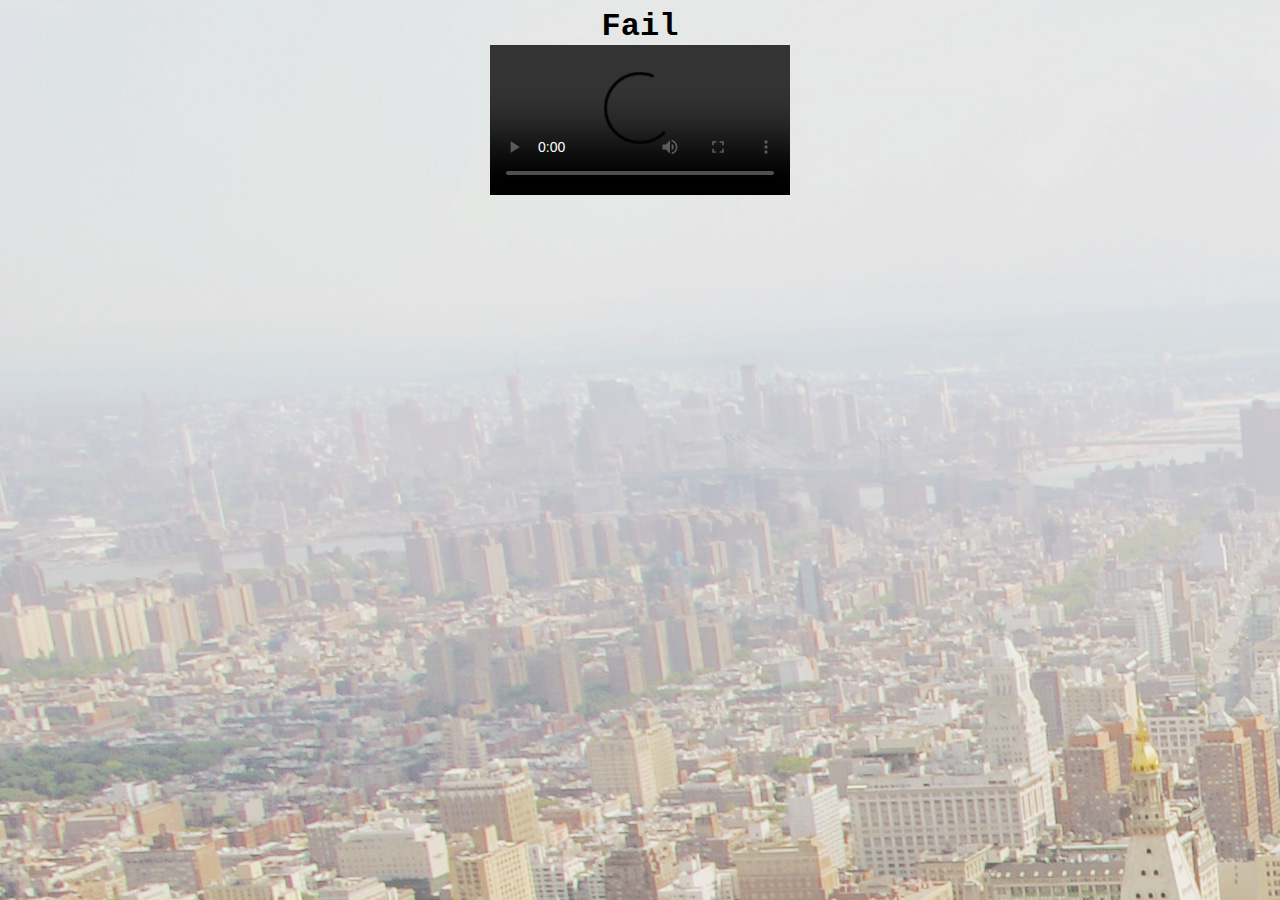
<file: annotation/index.html>
<!DOCTYPE html>
<html>
<head>
<meta charset="utf-8" />
<title>Fail</title>
<link rel="stylesheet" href="style.css" type="text/css" />
</head>

<body>

<h1 id="title">Fail</h1>

<video src="https://www.cs.tufts.edu/comp/20/fail.mp4" id="failvideo" controls></video>
<div id="lyrics"></div>

<script type="text/javascript">
  var video = document.getElementById("failvideo");
  var caption = document.getElementById("lyrics");

  video.addEventListener("timeupdate", function() {
  
  if (video.currentTime > 9 && video.currentTime < 12) {
     caption.innerHTML = "<h1>You've got me feelin' emotions</h1>";
  }
  else if (video.currentTime > 12 && video.currentTime < 16) {
     caption.innerHTML = "<h1>Deeper than I've ever dreamed of</h1>";
  }
  else if (video.currentTime > 17 && video.currentTime < 21) {
     caption.innerHTML = "<h1>You've got me feelin' emotions</h1>";
  }
  else if (video.currentTime > 21 && video.currentTime < 25) {
     caption.innerHTML = "<h1>Higher than the heavens above</h1>";
  }
  else if (video.currentTime > 26 && video.currentTime < 30) {
     caption.innerHTML = "<h1>I feel good, I feel nice</h1>";
  }
  else if (video.currentTime > 32 && video.currentTime < 35) {
     caption.innerHTML = "<h1>I've never felt so satisfied</h1>";
  }
  else if (video.currentTime > 36 && video.currentTime < 39) {
     caption.innerHTML = "<h1>I'm in love, I'm alive</h1>";
  }
  else if (video.currentTime > 40 && video.currentTime < 43) {
     caption.innerHTML = "<h1>Intoxicated, flyin' high</h1>";
  }
  else if (video.currentTime > 44 && video.currentTime < 47) {
     caption.innerHTML = "<h1>Feels like a dream</h1>";
  }
  else if (video.currentTime > 48 && video.currentTime < 51) {
     caption.innerHTML = "<h1>When you touch me tenderly</h1>";
  }
  else if (video.currentTime > 51 && video.currentTime < 55) {
     caption.innerHTML = "<h1>I don't know if it's real</h1>";
  }
  else if (video.currentTime > 55 && video.currentTime < 60) {
     caption.innerHTML = "<h1>But I like the way I feel inside</h1>";
  }
  else if (video.currentTime > 60 && video.currentTime < 64) {
     caption.innerHTML = "<h1>You've got me feelin' emotions</h1>";
  }
  else if (video.currentTime > 64 && video.currentTime < 67) {
     caption.innerHTML = "<h1>Deeper than I've ever dreamed of</h1>";
  }			 
  else if (video.currentTime > 67 && video.currentTime < 72) {
     caption.innerHTML = "<h1>You've got me feelin' emotions</h1>";
  }							 
  else if (video.currentTime > 72 && video.currentTime < 74) {
     caption.innerHTML = "<h1>Higher than the heavens above</h1>";
  }						 
  else {
     caption.innerHTML = "";
  }						   
  }, false);						   
</script>
</body>
</html>
</file>
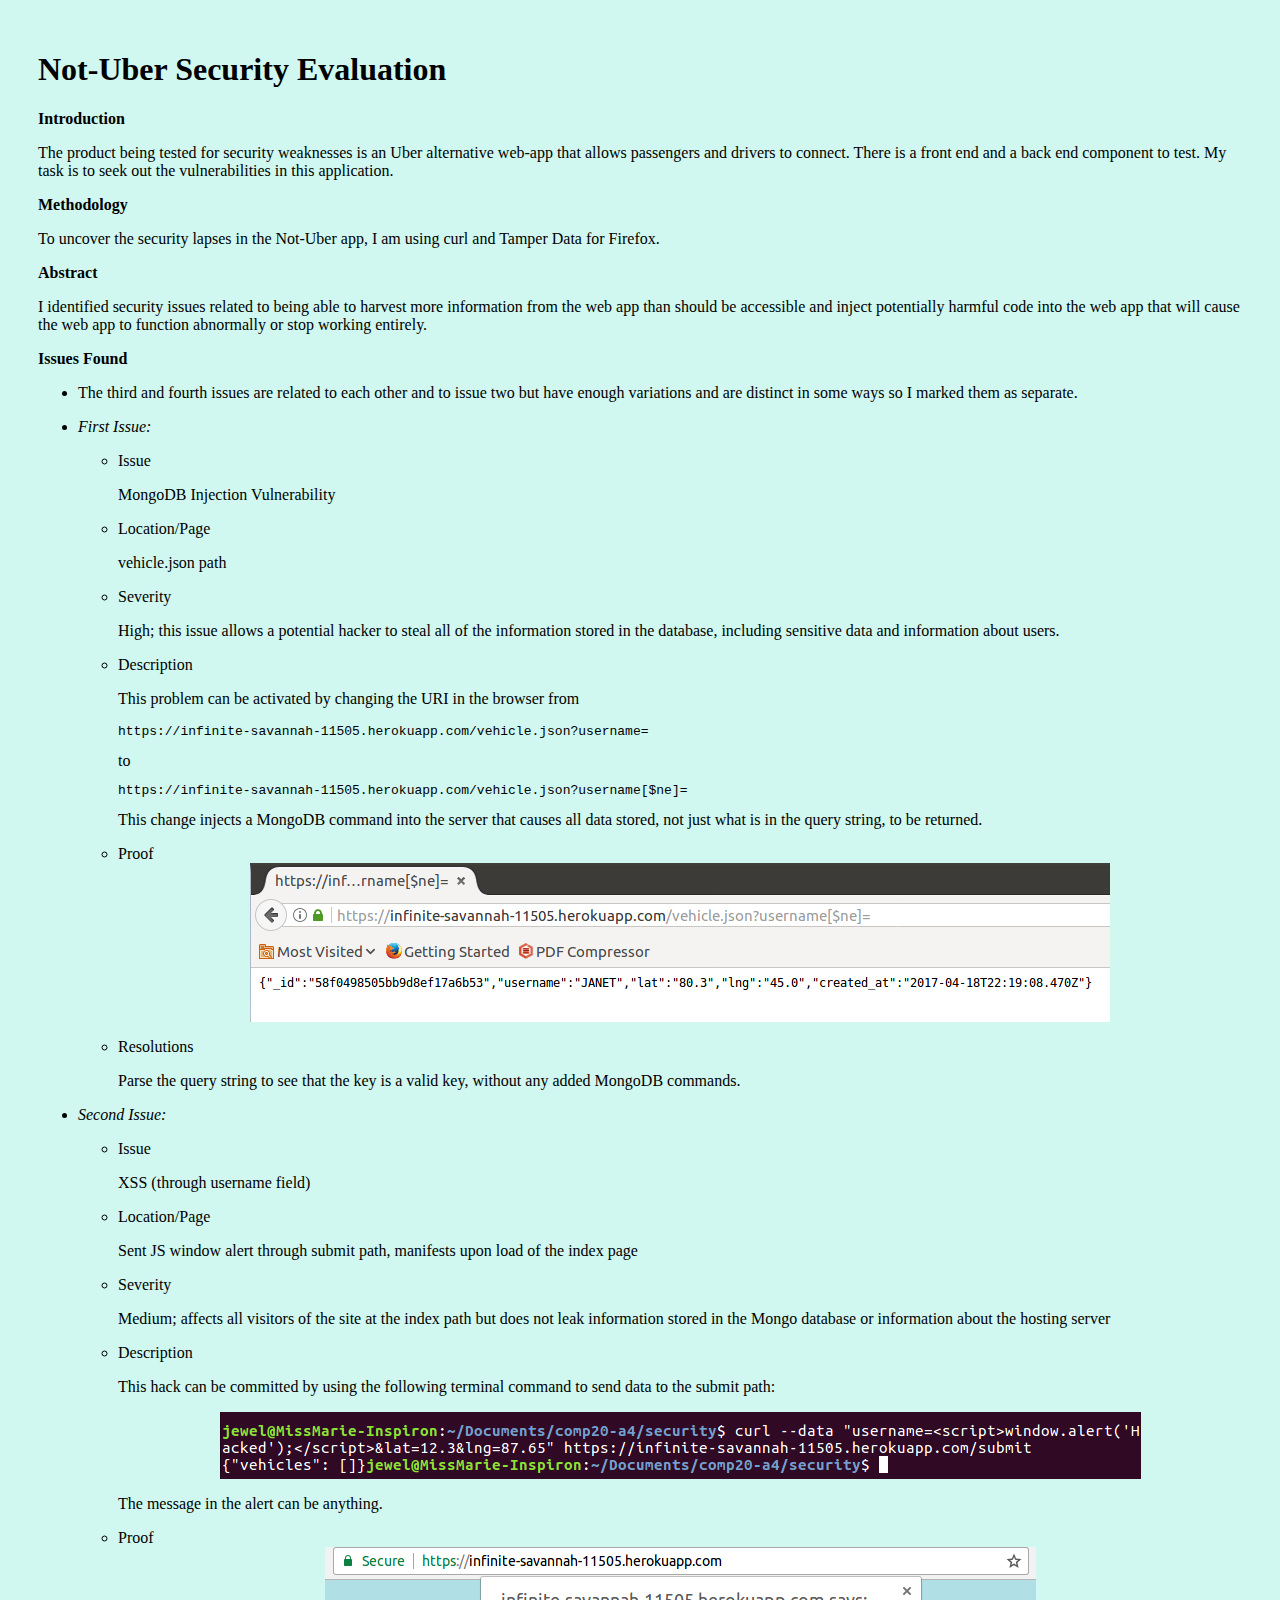
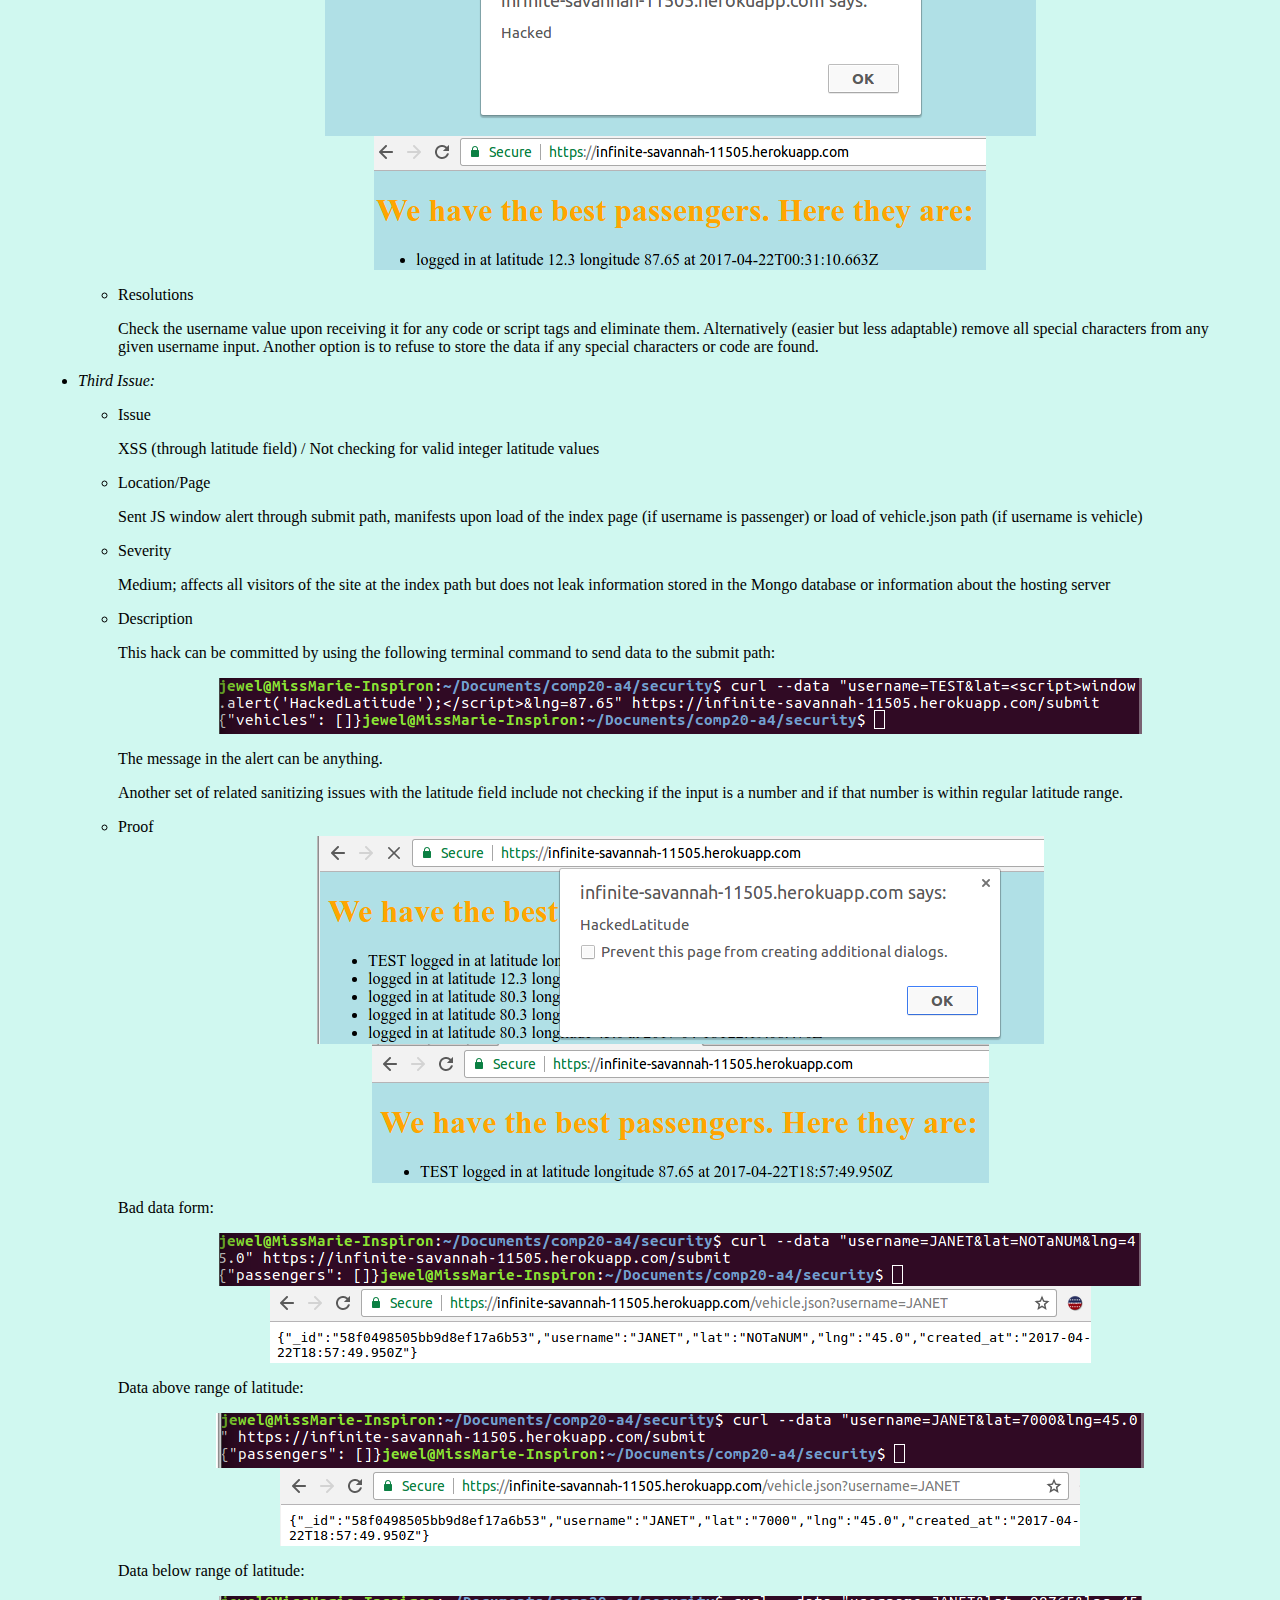
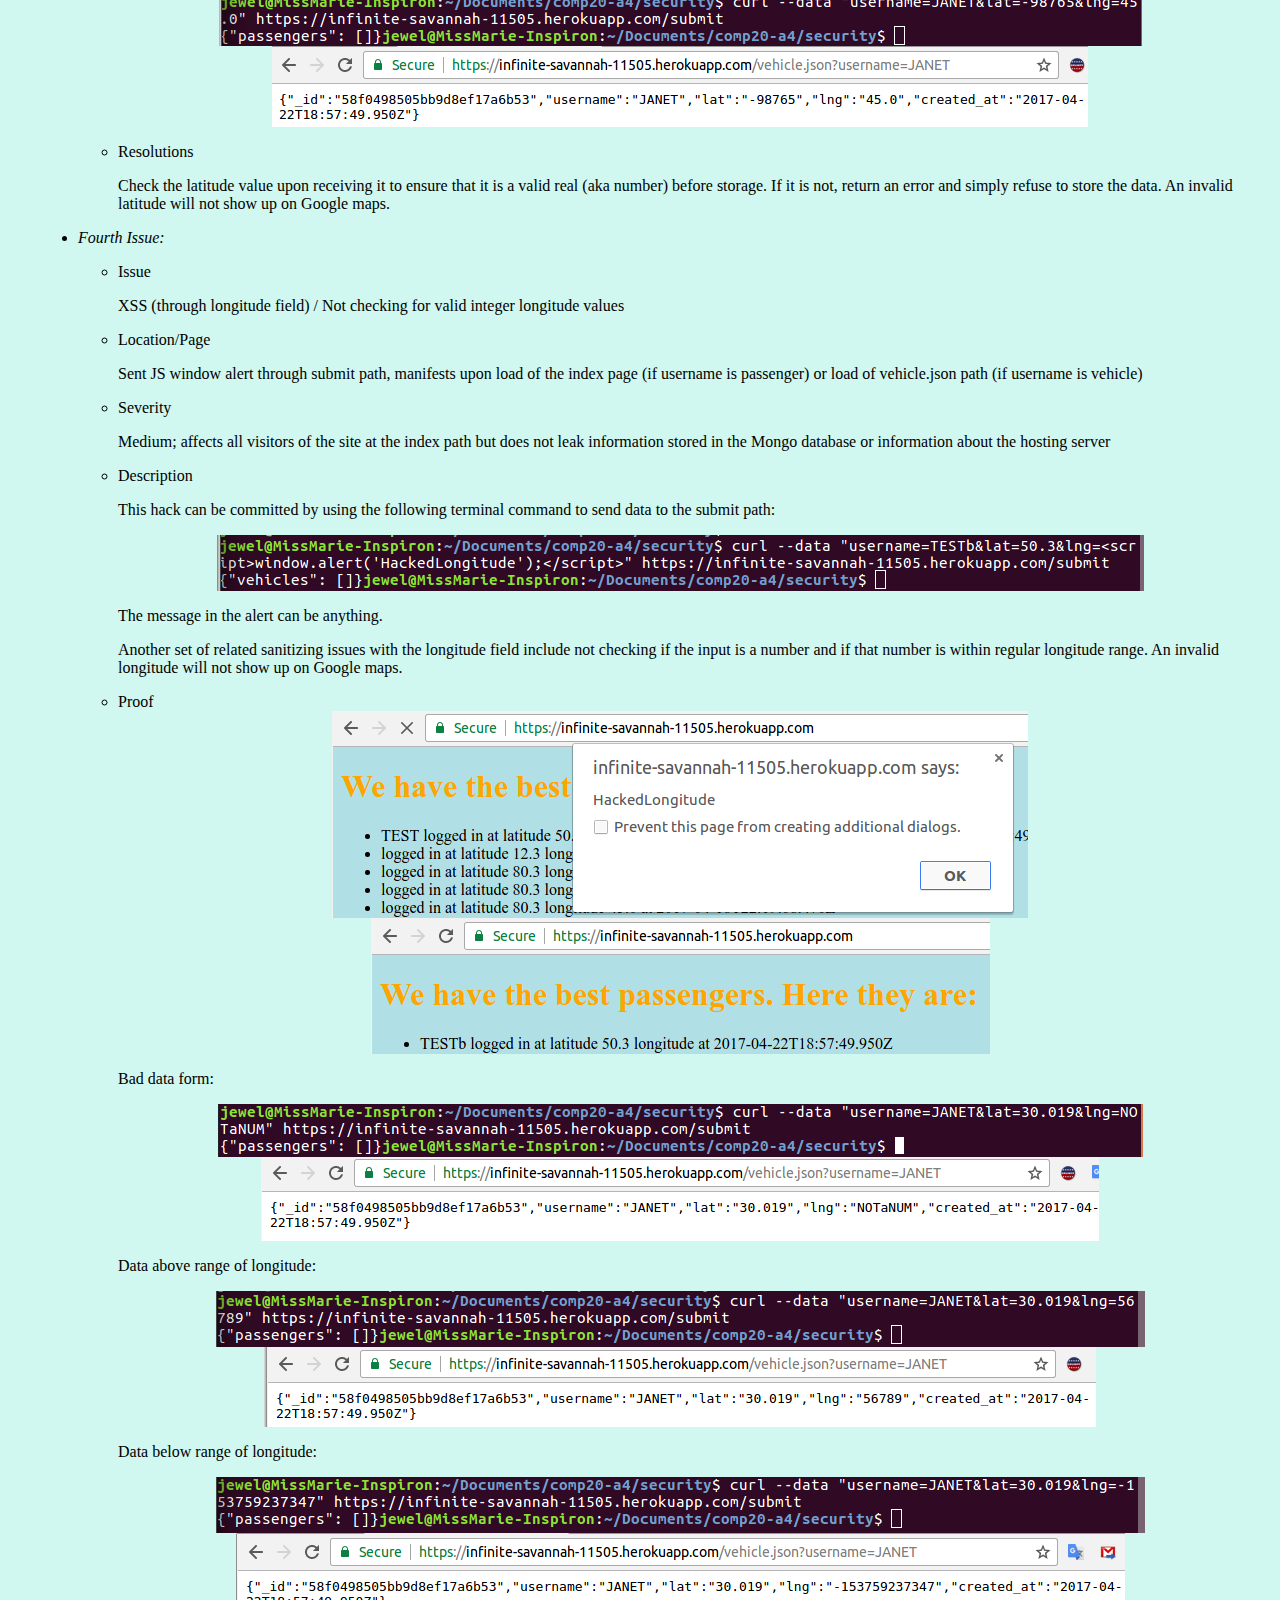
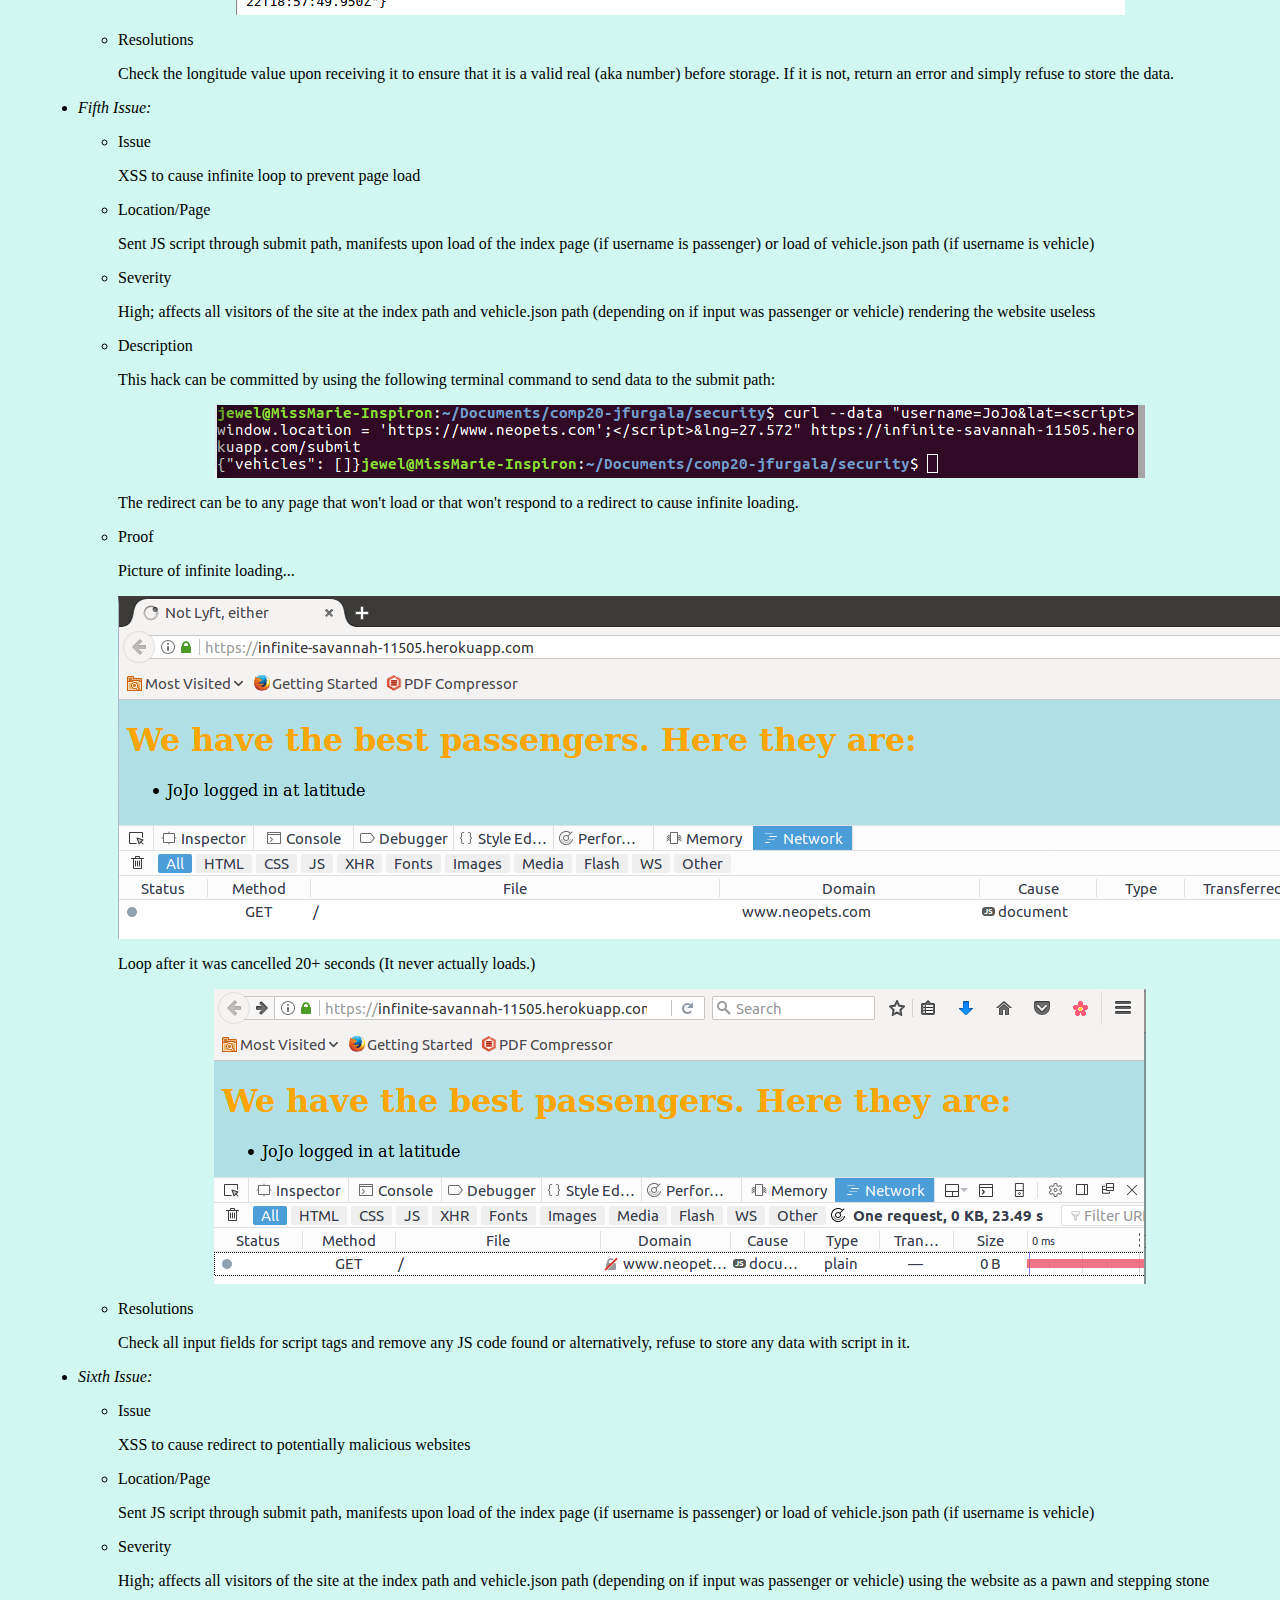
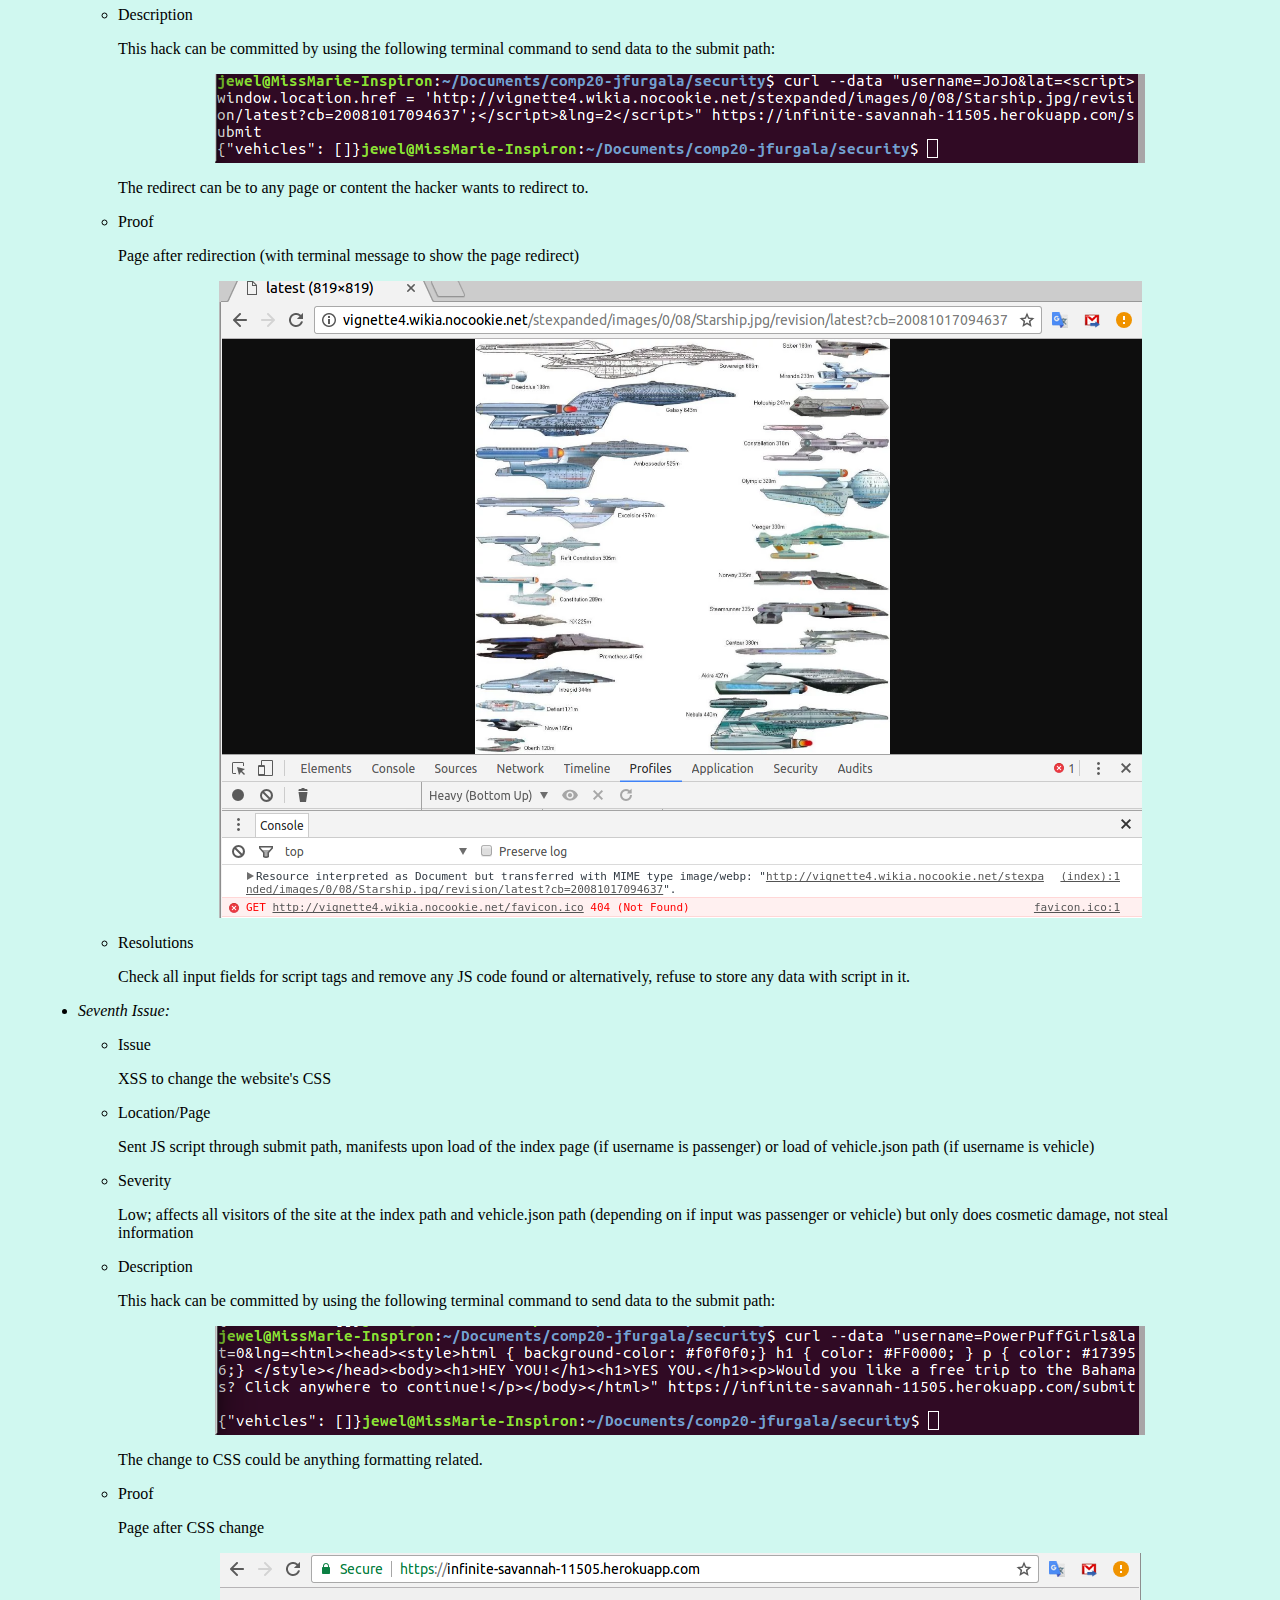
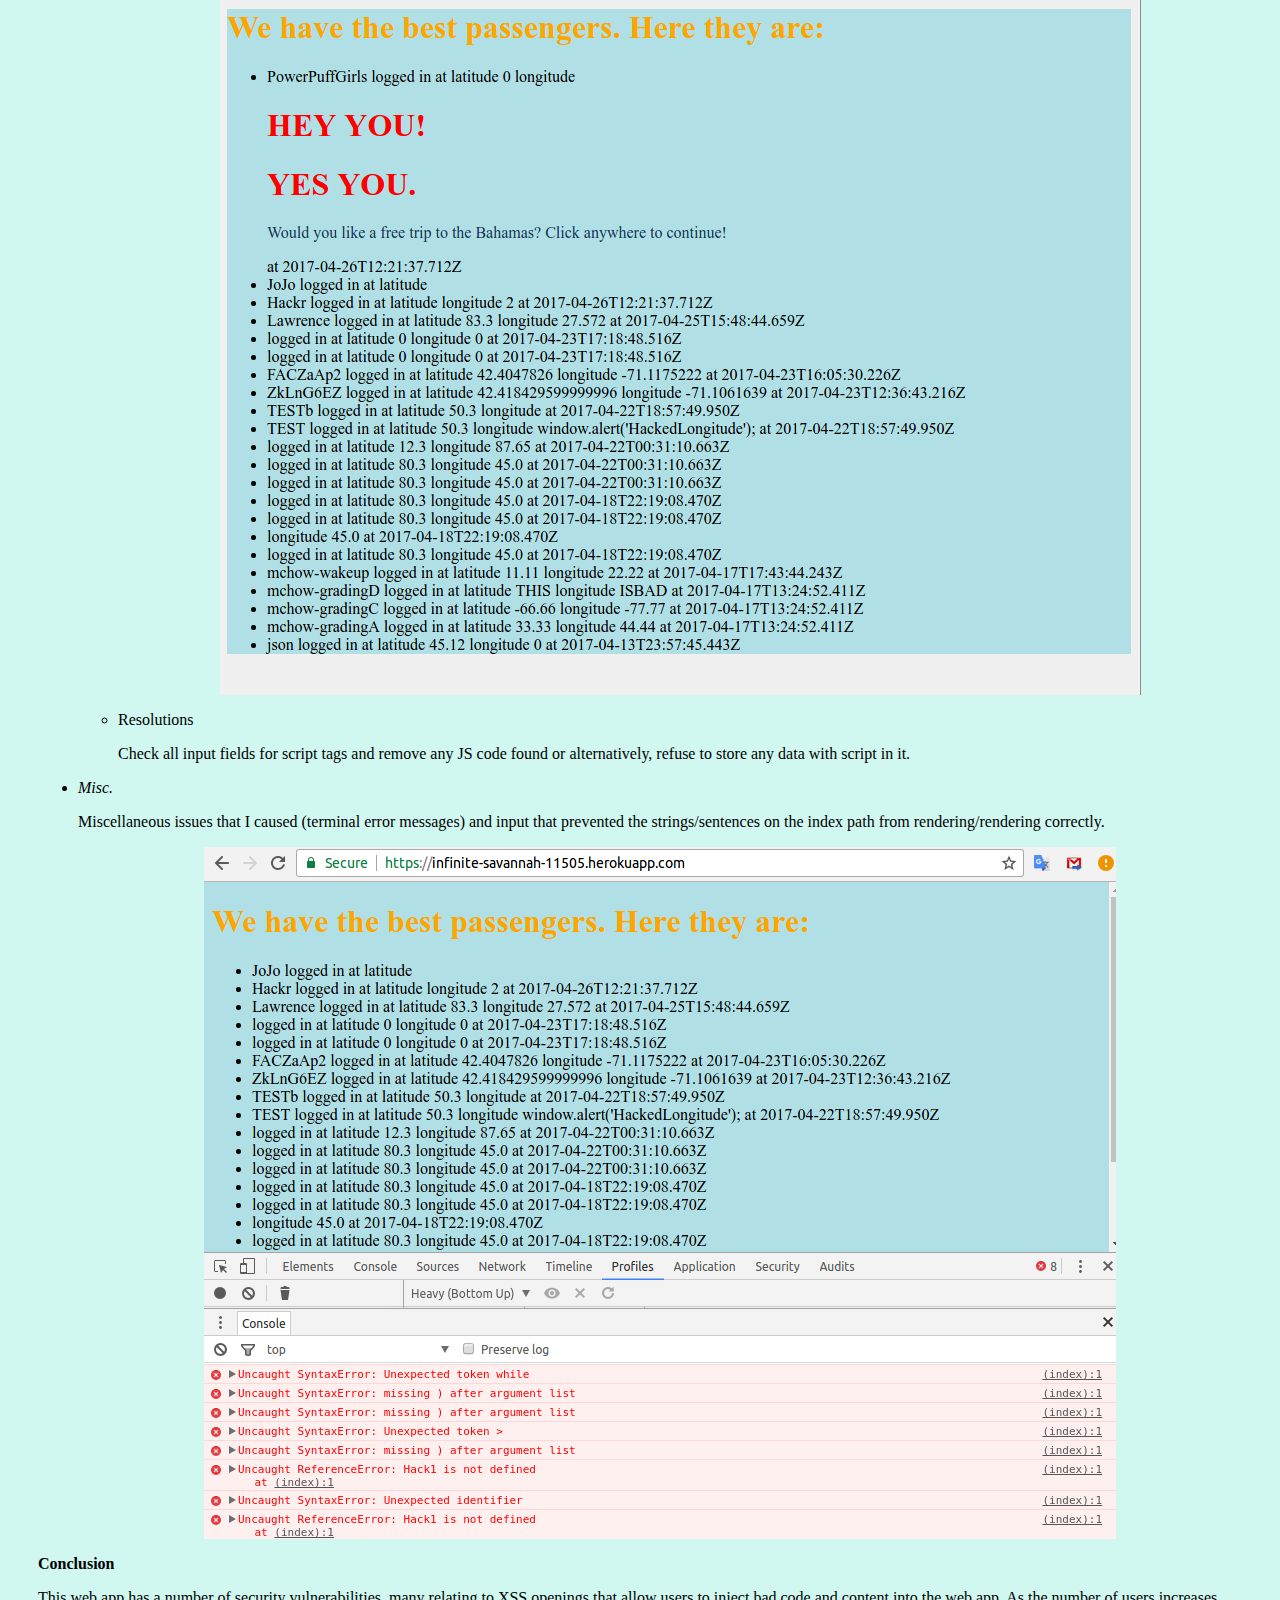
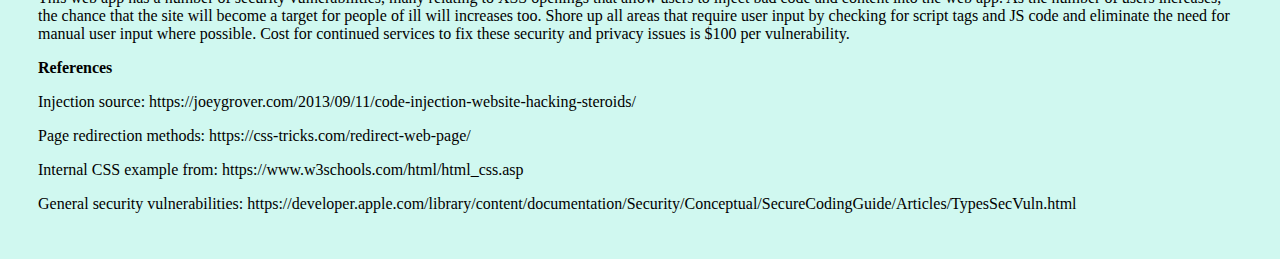
<file: security/index.html>
<!DOCTYPE html>
<html>
<head>
    <meta charset="utf-8"/>
	<title>Security Evaluation</title>
	<meta name="viewport" content="initial-scale=1.0, user-scalable=no" />
	<link rel="stylesheet" href="style.css" type="text/css"/>
</head>
<body>
    <h1>Not-Uber Security Evaluation</h1>
	<p class="boldme">Introduction</p>
	<p>The product being tested for security weaknesses is an Uber alternative web-app that allows passengers and drivers to connect. There is a front end and a back end component to test. My task is to seek out the vulnerabilities in this application.</p>

	<p class="boldme">Methodology</p>
	<p>To uncover the security lapses in the Not-Uber app, I am using curl and Tamper Data for Firefox.</p>

	<p class="boldme">Abstract</p>
	<p>I identified security issues related to being able to harvest more information from the web app than should be accessible and inject potentially harmful code into the web app that will cause the web app to function abnormally or stop working entirely.</p>

	<p class="boldme">Issues Found</p>
		<ul>
			<li>The third and fourth issues are related to each other and to issue two but have enough variations and are distinct in some ways so I marked them as separate.</li>
			<li>
				<p class="ital">First Issue:</p>
				<ul>
					<li>Issue</li>
					<p>MongoDB Injection Vulnerability</p>

					<li>Location/Page</li>
					<p>vehicle.json path</p>

					<li>Severity</li>
					<p>High; this issue allows a potential hacker to steal all of the information stored in the database, including sensitive data and information about users.</p>

					<li>Description</li>
					<p>This problem can be activated by changing the URI in the browser from

						<p class="code">https://infinite-savannah-11505.herokuapp.com/vehicle.json?username=</p>

						to

						<p class="code">https://infinite-savannah-11505.herokuapp.com/vehicle.json?username[$ne]=</p>

						This change injects a MongoDB command into the server that causes all data stored, not just what is in the query string, to be returned.
					</p>

					<li>Proof</li>
					<img src="img/mongoInjection.png" alt="MongoDB injection">
					<p></p>

					<li>Resolutions</li>
					<p>Parse the query string to see that the key is a valid key, without any added MongoDB commands.</p>
				</ul>
			</li>

			<li>
				<p class="ital">Second Issue:</p>
				<ul>
					<li>Issue</li>
					<p>XSS (through username field)</p>

					<li>Location/Page</li>
					<p>Sent JS window alert through submit path, manifests upon load of the index page</p>

					<li>Severity</li>
					<p>Medium; affects all visitors of the site at the index path but does not leak information stored in the Mongo database or information about the hosting server</p>

					<li>Description</li>
					<p>This hack can be committed by using the following terminal command to send data to the submit path:</p>
					<img src="img/AlertHackTerminal.png" alt="Terminal command to initiate username field alert window hack">
					<p>The message in the alert can be anything.</p>

					<li>Proof</li>
					<img src="img/AlertHack.png" alt="Username alert hack">
					<img src="img/AlertHackAfter.png" alt="Screen after dismissing alert">
					<p></p>

					<li>Resolutions</li>
					<p>Check the username value upon receiving it for any code or script tags and eliminate them. Alternatively (easier but less adaptable) remove all special characters from any given username input. Another option is to refuse to store the data if any special characters or code are found.</p>
				</ul>
			</li>

			<li>
				<p class="ital">Third Issue:</p>
				<ul>
					<li>Issue</li>
					<p>XSS (through latitude field) / Not checking for valid integer latitude values</p>

					<li>Location/Page</li>
					<p>Sent JS window alert through submit path, manifests upon load of the index page (if username is passenger) or load of vehicle.json path (if username is vehicle)</p>

					<li>Severity</li>
					<p>Medium; affects all visitors of the site at the index path but does not leak information stored in the Mongo database or information about the hosting server</p>

					<li>Description</li>
					<p>This hack can be committed by using the following terminal command to send data to the submit path:</p>
					<img src="img/LatAlertHackTerminal.png" alt="Terminal command to initiate latitude field alert window hack">
					<p>The message in the alert can be anything.</p>

					<p>Another set of related sanitizing issues with the latitude field include not checking if the input is a number and if that number is within regular latitude range.</p>

					<li>Proof</li>
					<img src="img/LatAlertHack.png" alt="Latitude alert hack">
					<img src="img/LatAlertHackAfter.png" alt="Screen after dismissing alert">

					<p>Bad data form:</p>
					<img src="img/LatStringValTerminal.png" alt="Terminal command to insert a string as a latitude">
					<img src="img/LatStringVal.png" alt="Resulting page with invalid string latitude">
					<p>Data above range of latitude:</p>
					<img src="img/LatHighValTerminal.png" alt="Terminal command to insert a value above latitude range">
					<img src="img/LatHighVal.png" alt="Resulting page with a latitude value above range">
					<p>Data below range of latitude:</p>
					<img src="img/LatLowValTerminal.png" alt="Terminal command to insert a value below latitude range">
					<img src="img/LatLowVal.png" alt="Resulting page with a latitude value below range">
					<p></p>

					<li>Resolutions</li>
					<p>Check the latitude value upon receiving it to ensure that it is a valid real (aka number) before storage. If it is not, return an error and simply refuse to store the data. An invalid latitude will not show up on Google maps.</p>
				</ul>
			</li>

			<li>
				<p class="ital">Fourth Issue:</p>
				<ul>
					<li>Issue</li>
					<p>XSS (through longitude field) / Not checking for valid integer longitude values</p>

					<li>Location/Page</li>
					<p>Sent JS window alert through submit path, manifests upon load of the index page (if username is passenger) or load of vehicle.json path (if username is vehicle)</p>

					<li>Severity</li>
					<p>Medium; affects all visitors of the site at the index path but does not leak information stored in the Mongo database or information about the hosting server</p>

					<li>Description</li>
					<p>This hack can be committed by using the following terminal command to send data to the submit path:</p>
					<img src="img/LngAlertHackTerminal.png" alt="Terminal command to initiate longitude field alert window hack">
					<p>The message in the alert can be anything.</p>

					<p>Another set of related sanitizing issues with the longitude field include not checking if the input is a number and if that number is within regular longitude range. An invalid longitude will not show up on Google maps.</p>

					<li>Proof</li>
					<img src="img/LngAlertHack.png" alt="Longitude alert hack">
					<img src="img/LngAlertHackAfter.png" alt="Screen after dismissing alert">

					<p>Bad data form:</p>
					<img src="img/LngStringValTerminal.png" alt="Terminal command to insert a string as a longitude">
					<img src="img/LngStringVal.png" alt="Resulting page with invalid string longitude">
					<p>Data above range of longitude:</p>
					<img src="img/LngHighValTerminal.png" alt="Terminal command to insert a value above longitude range">
					<img src="img/LngHighVal.png" alt="Resulting page with a longitude value above range">
					<p>Data below range of longitude:</p>
					<img src="img/LngLowValTerminal.png" alt="Terminal command to insert a value below longitude range">
					<img src="img/LngLowVal.png" alt="Resulting page with a longitude value below range">
					<p></p>

					<li>Resolutions</li>
					<p>Check the longitude value upon receiving it to ensure that it is a valid real (aka number) before storage. If it is not, return an error and simply refuse to store the data.</p>
				</ul>
			</li>

			<li>
				<p class="ital">Fifth Issue:</p>
				<ul>
					<li>Issue</li>
					<p>XSS to cause infinite loop to prevent page load</p>

					<li>Location/Page</li>
					<p>Sent JS script through submit path, manifests upon load of the index page (if username is passenger) or load of vehicle.json path (if username is vehicle)</p>

					<li>Severity</li>
					<p>High; affects all visitors of the site at the index path and vehicle.json path (depending on if input was passenger or vehicle) rendering the website useless</p>

					<li>Description</li>
					<p>This hack can be committed by using the following terminal command to send data to the submit path:</p>
					<img src="img/InfiniteLoadingLoopTerminal.png" alt="Terminal command to initiate infinite loading loop">
					<p>The redirect can be to any page that won't load or that won't respond to a redirect to cause infinite loading.</p>

					<li>Proof</li>
					<p>Picture of infinite loading...</p>
					<img src="img/InfiniteLoadingLoop.png" alt="Infinite loading loop">
					<p>Loop after it was cancelled 20+ seconds (It never actually loads.)</p>
					<img src="img/InfiniteLoopCancel.png" alt="Cancelled loading loop"
					<p></p>

					<li>Resolutions</li>
					<p>Check all input fields for script tags and remove any JS code found or alternatively, refuse to store any data with script in it.</p>
				</ul>
			</li>

			<li>
				<p class="ital">Sixth Issue:</p>
				<ul>
					<li>Issue</li>
					<p>XSS to cause redirect to potentially malicious websites</p>

					<li>Location/Page</li>
					<p>Sent JS script through submit path, manifests upon load of the index page (if username is passenger) or load of vehicle.json path (if username is vehicle)</p>

					<li>Severity</li>
					<p>High; affects all visitors of the site at the index path and vehicle.json path (depending on if input was passenger or vehicle) using the website as a pawn and stepping stone</p>

					<li>Description</li>
					<p>This hack can be committed by using the following terminal command to send data to the submit path:</p>
					<img src="img/RedirectTerminal.png" alt="Terminal command to redirect page">
					<p>The redirect can be to any page or content the hacker wants to redirect to.</p>

					<li>Proof</li>
					<p>Page after redirection (with terminal message to show the page redirect)</p>
					<img src="img/RedirectAfter.png" alt="Screen after page redirect">
					<p></p>

					<li>Resolutions</li>
					<p>Check all input fields for script tags and remove any JS code found or alternatively, refuse to store any data with script in it.</p>
				</ul>
			</li>

			<li>
				<p class="ital">Seventh Issue:</p>
				<ul>
					<li>Issue</li>
					<p>XSS to change the website's CSS</p>

					<li>Location/Page</li>
					<p>Sent JS script through submit path, manifests upon load of the index page (if username is passenger) or load of vehicle.json path (if username is vehicle)</p>

					<li>Severity</li>
					<p>Low; affects all visitors of the site at the index path and vehicle.json path (depending on if input was passenger or vehicle) but only does cosmetic damage, not steal information</p>

					<li>Description</li>
					<p>This hack can be committed by using the following terminal command to send data to the submit path:</p>
					<img src="img/CSStamperingTerminal.png" alt="Terminal command to change page's CSS">
					<p>The change to CSS could be anything formatting related.</p>

					<li>Proof</li>
					<p>Page after CSS change</p>
					<img src="img/CSStampering.png" alt="Screen after CSS tampering">
					<p></p>

					<li>Resolutions</li>
					<p>Check all input fields for script tags and remove any JS code found or alternatively, refuse to store any data with script in it.</p>
				</ul>
			</li>

			<li>
				<p class="ital">Misc.</p>
				<p>Miscellaneous issues that I caused (terminal error messages) and input that prevented the strings/sentences on the index path from rendering/rendering correctly.</p>
				<img src="img/Misc.png" alt="Miscellaneous hacks/problems">
			</li>
		</ul>

	<p class="boldme">Conclusion</p>
	<p>This web app has a number of security vulnerabilities, many relating to XSS openings that allow users to inject bad code and content into the web app. As the number of users increases, the chance that the site will become a target for people of ill will increases too. Shore up all areas that require user input by checking for script tags and JS code and eliminate the need for manual user input where possible. Cost for continued services to fix these security and privacy issues is $100 per vulnerability.</p>

	<p class="boldme">References</p>
	<p>Injection source: https://joeygrover.com/2013/09/11/code-injection-website-hacking-steroids/</p>
	<p>Page redirection methods: https://css-tricks.com/redirect-web-page/</p>
	<p>Internal CSS example from: https://www.w3schools.com/html/html_css.asp</p>
	<p>General security vulnerabilities: https://developer.apple.com/library/content/documentation/Security/Conceptual/SecureCodingGuide/Articles/TypesSecVuln.html</p>
</body>
</html>
</file>
<file: annotation/style.css>
h1 {
    font-family: Courier, "Lucida Console", monospace;
    margin: auto;
    text-align: center;
}

body {
    background-image: url(city.jpg);
    /* free to use from here: https://www.pexels.com/photo/city-streets-skyline-buildings-1329/ */
}

video {
    display: block;
    margin: auto;
}
</file>
<file: security/style.css>
html {
    background: #d0f8f0;
    padding: 30px;
}

.boldme {
	font-weight: bold;
}

.ital {
	font-style: italic;
}

.code {
	font-family: monospace;
}

img {
	position: relative;
	display: block;
	margin: auto;
}
</file>
